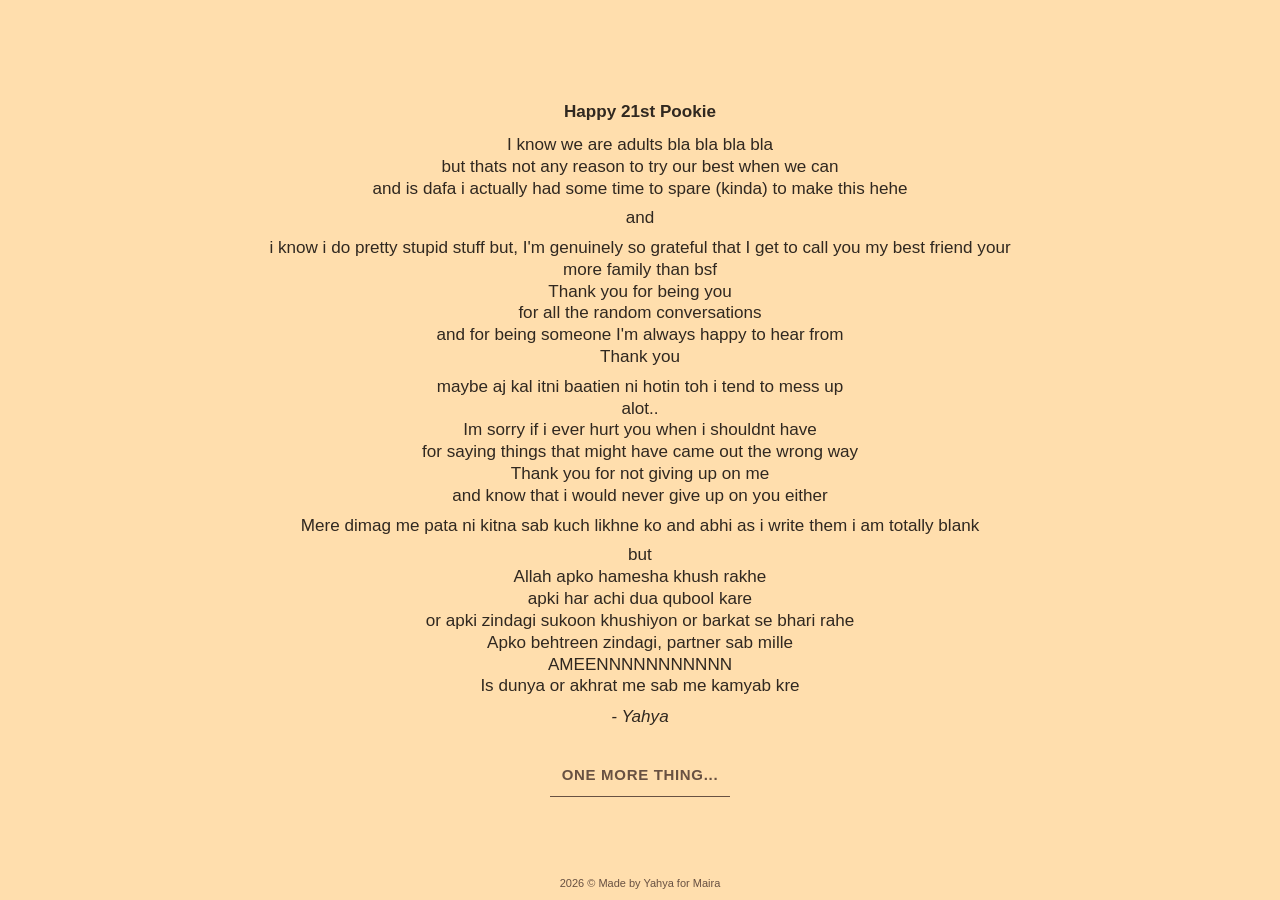
<file: note/index.html>
<!DOCTYPE html>
<html lang="en">
<head>
	<meta charset="UTF-8">
	<meta name="viewport" content="width=device-width, initial-scale=1, viewport-fit=cover">
	<meta name="theme-color" content="#FFDEAD">
	<meta name="robots" content="noindex, nofollow">
	<title>A Birthday Letter for Maira</title>
	<link rel="icon" href="data:,">
	<link href="../css/default.css" rel="stylesheet">
</head>
<body>
	<main class="document-page">
		<div class="page-content letter">
			<p class="letter-title">Happy 21st Pookie</p>
			<p>I know we are adults bla bla bla bla<br>but thats not any reason to try our best when we can<br>and is dafa i actually had some time to spare (kinda) to make this hehe</p>
			<p>and</p>
			<p>i know i do pretty stupid stuff but, I'm genuinely so grateful that I get to call you my best friend your more family than bsf<br>Thank you for being you<br>for all the random conversations<br>and for being someone I'm always happy to hear from<br>Thank you</p>
			<p>maybe aj kal itni baatien ni hotin toh i tend to mess up<br>alot..<br>Im sorry if i ever hurt you when i shouldnt have<br>for saying things that might have came out the wrong way<br>Thank you for not giving up on me<br>and know that i would never give up on you either</p>
			<p>Mere dimag me pata ni kitna sab kuch likhne ko and abhi as i write them i am totally blank</p>
			<p>but<br>Allah apko hamesha khush rakhe<br>apki har achi dua qubool kare<br>or apki zindagi sukoon khushiyon or barkat se bhari rahe<br>Apko behtreen zindagi, partner sab mille<br>AMEENNNNNNNNNNN<br>Is dunya or akhrat me sab me kamyab kre</p>
			<p class="letter-signoff">- Yahya</p>
			<nav class="page-navigation" aria-label="Continue">
				<a class="text-button" href="../surprise/">ONE MORE THING...</a>
			</nav>
		</div>
		<footer id="copyright">2026 &copy; Made by Yahya for Maira</footer>
	</main>
</body>
</html>
</file>
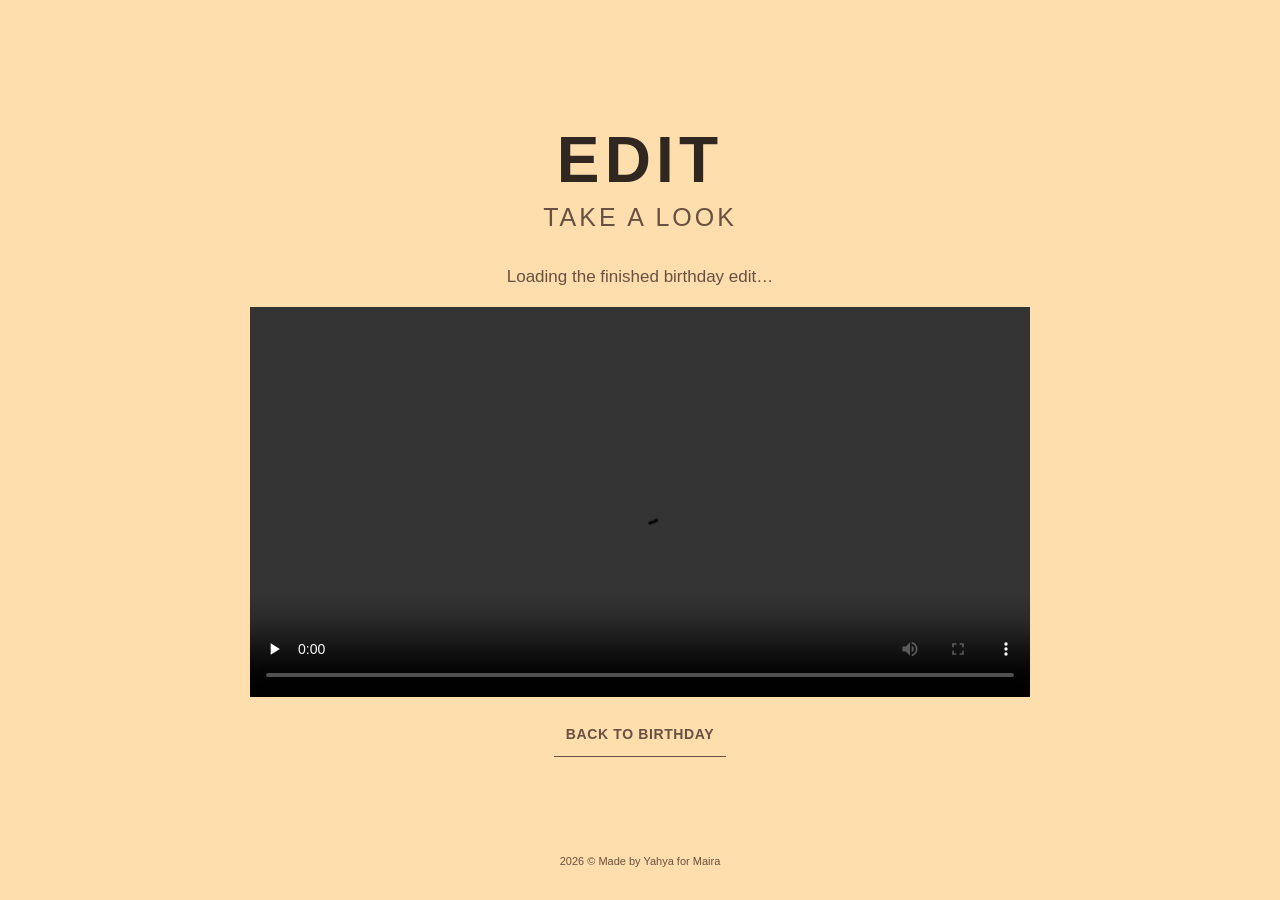
<file: video/index.html>
<!DOCTYPE html>
<html lang="en">
<head>
	<meta charset="UTF-8">
	<meta name="viewport" content="width=device-width, initial-scale=1, viewport-fit=cover">
	<meta name="theme-color" content="#FFDEAD">
	<meta name="robots" content="noindex, nofollow">
	<title>The Edit</title>
	<link rel="icon" href="data:,">
	<link href="../css/default.css" rel="stylesheet">
	<script src="../js/video.js" defer></script>
</head>
<body class="video-page">
	<main class="document-page">
		<div class="page-content">
			<h1 class="video-heading">EDIT</h1>
			<p class="video-subheading">TAKE A LOOK</p>
			<p id="mediaUnavailable" class="media-notice" role="status">Loading the finished birthday edit…</p>
			<video id="birthdayVideo" class="video-player" controls playsinline preload="none" aria-label="Maira's birthday video"></video>
			<p id="videoClosing" class="video-closing" hidden>WESE ASI OR BANANI HAI MUJHE 👉👈 BHEJ DENA 👉👈</p>
			<div class="video-actions">
				<button id="watchAgain" class="text-button" type="button" hidden>WATCH AGAIN?</button>
				<a class="text-button" href="../">BACK TO BIRTHDAY</a>
			</div>
		</div>
		<footer id="copyright">2026 &copy; Made by Yahya for Maira</footer>
	</main>
</body>
</html>
</file>
<file: css/default.css>
:root {
    color-scheme: light;
    --background: #FFDEAD;
    --main-text: #302820;
    --comments: #356B52;
    --keywords: #813F70;
    --strings: #245B85;
    --secondary-text: #685142;
    --flower-scale: 670 / 625;
    --safe-area-top: env(safe-area-inset-top, 0px);
    --safe-area-right: env(safe-area-inset-right, 0px);
    --safe-area-bottom: env(safe-area-inset-bottom, 0px);
    --safe-area-left: env(safe-area-inset-left, 0px);
}

@font-face {
    font-family: digit;
    src: url('../digital-7_mono.ttf') format('truetype');
    font-display: swap;
}

* {
    box-sizing: border-box;
}

[hidden] {
    display: none !important;
}

html {
    min-width: 0;
    min-height: 100%;
    background: var(--background);
}

body {
    width: 100%;
    min-width: 0;
    min-height: 100svh;
    margin: 0;
    background: var(--background);
    color: var(--main-text);
}

#welcome {
    position: fixed;
    inset: 0;
    z-index: 10;
    display: grid;
    place-items: center;
    padding: calc(24px + var(--safe-area-top)) calc(24px + var(--safe-area-right)) calc(24px + var(--safe-area-bottom)) calc(24px + var(--safe-area-left));
    overflow: hidden;
    background: transparent;
    color: #302820;
    font-family: Consolas, Monaco, 'Bitstream Vera Sans Mono', 'Courier New', monospace;
    text-align: center;
    animation: welcome-sequence 5s ease-in-out forwards;
}

#confetti {
    position: fixed;
    inset: 0;
    z-index: 0;
    overflow: hidden;
    pointer-events: none;
}

.confetti-canvas {
    display: block;
    width: 100%;
    height: 100%;
}

.welcome-content {
    position: relative;
    z-index: 1;
    display: grid;
    justify-items: center;
    gap: clamp(14px, 2.5vh, 24px);
    width: min(960px, 100%);
}

.welcome-eyebrow {
    color: #85694e;
    font-size: clamp(10px, 1.35vw, 13px);
    font-weight: 600;
    letter-spacing: .22em;
    opacity: 0;
    animation: welcome-detail 4.6667s ease-out forwards;
}

.welcome-title {
    max-width: 100%;
    color: #302820;
    font-size: clamp(25px, 5.2vw, 54px);
    font-weight: 700;
    letter-spacing: .035em;
    line-height: 1.18;
    text-wrap: balance;
    text-shadow: 0 2px 0 rgba(255, 255, 255, .28);
    opacity: 0;
    transform: translateY(12px) scale(.98);
    animation: welcome-title 4.6667s cubic-bezier(.2, .7, .25, 1) forwards;
}

.welcome-sparkle {
    color: #B87D68;
    font-size: clamp(17px, 2vw, 23px);
    letter-spacing: .08em;
    opacity: 0;
    animation: welcome-detail 4.6667s ease-out forwards;
}

@keyframes welcome-sequence {
    0%, 78% { opacity: 1; visibility: visible; }
    100% { opacity: 0; visibility: hidden; }
}

@keyframes welcome-title {
    0%, 8% { opacity: 0; transform: translateY(12px) scale(.98); }
    24%, 77% { opacity: 1; transform: translateY(0) scale(1); }
    100% { opacity: 0; transform: translateY(-4px) scale(1.01); }
}

@keyframes welcome-detail {
    0%, 18% { opacity: 0; transform: translateY(5px); }
    32%, 76% { opacity: .82; transform: translateY(0); }
    100% { opacity: 0; transform: translateY(-3px); }
}

.home-page {
    position: relative;
    z-index: 1;
    display: grid;
    grid-template-rows: minmax(0, 1fr) auto;
    height: 100svh;
    min-height: 0;
    padding: calc(12px + var(--safe-area-top)) calc(clamp(18px, 3vw, 48px) + var(--safe-area-right)) calc(5px + var(--safe-area-bottom)) calc(clamp(18px, 3vw, 48px) + var(--safe-area-left));
    opacity: 0;
    visibility: hidden;
    transition: opacity 700ms ease, visibility 700ms step-end;
}

.home-page.is-visible {
    opacity: 1;
    visibility: visible;
    transition: opacity 700ms ease;
}

.home-content {
    display: grid;
    grid-template-columns: minmax(0, 1fr) minmax(0, 670px);
    align-items: center;
    gap: clamp(20px, 3vw, 42px);
    width: min(100%, 1580px);
    height: 100%;
    min-height: 0;
    margin: 0 auto;
}

.code-panel {
    min-width: 0;
}

#code {
    min-width: 0;
    color: var(--main-text);
    font-family: Consolas, Monaco, 'Bitstream Vera Sans Mono', 'Courier New', monospace;
    font-size: clamp(10px, .9vw, 14px);
    line-height: 1.12;
    cursor: text;
    outline: none;
}

.code-line {
    display: block;
    min-height: 1.12em;
    overflow-wrap: anywhere;
    white-space: pre-wrap;
}

.code-line.section-start {
    margin-top: .32em;
}

.code-line.indent-1 {
    padding-left: 16px;
}

.code-line.indent-2 {
    padding-left: 32px;
}

#code .comments {
    color: var(--comments);
}

#code .keyword {
    color: var(--keywords);
    font-weight: bold;
}

#code .string {
    color: var(--strings);
}

#code .typing-char {
    display: none;
}

#code .typewriter-cursor {
    display: inline;
    color: var(--main-text);
    animation: cursor-blink .9s steps(1, end) infinite;
}

@keyframes cursor-blink {
    50% { opacity: 0; }
}

.terminal-line {
    color: var(--secondary-text);
}

#loveHeart {
    position: relative;
    width: min(100%, 670px, calc((100svh - 104px) * 1.072));
    height: auto;
    margin: auto;
    aspect-ratio: 670 / 625;
    color: var(--secondary-text);
    font-family: Arial, Helvetica, sans-serif;
    font-size: 14px;
}

.cake-art {
    position: absolute;
    inset: 0;
    width: 100%;
    height: 100%;
    pointer-events: none;
}

#garden {
    display: block;
    width: 100%;
    height: 100%;
}

#messages {
    position: absolute;
    top: 49%;
    right: 13%;
    left: 13%;
    display: none;
    line-height: 1.2;
    text-align: center;
}

.counter-heading {
    font-size: clamp(10px, .95vw, 13px);
    line-height: 1.15;
    overflow-wrap: anywhere;
    text-wrap: balance;
}

#elapseClock {
    display: flex;
    flex-wrap: wrap;
    justify-content: center;
    column-gap: .28em;
    row-gap: 0;
    margin-top: 5px;
    line-height: 1.25;
}

#elapseClock .digit {
    color: var(--main-text);
    font-family: digit, monospace;
    font-size: clamp(16px, 1.55vw, 23px);
}

#elapseClock .counter-part {
    display: inline-flex;
    align-items: baseline;
    white-space: nowrap;
}

#elapseClock .counter-unit {
    margin-left: 2px;
}

.text-button {
    display: inline-flex;
    align-items: center;
    justify-content: center;
    min-height: 44px;
    padding: 7px 12px;
    border: 0;
    border-bottom: 1px solid currentColor;
    background: transparent;
    color: var(--secondary-text);
    font: 600 15px/1.3 Arial, Helvetica, sans-serif;
    letter-spacing: .045em;
    text-align: center;
    text-decoration: none;
    cursor: pointer;
    transition: color 160ms ease, background-color 160ms ease, opacity 250ms ease;
}

.text-button:hover {
    background: rgba(255, 255, 255, .24);
    color: #49372b;
}

.text-button:active {
    background: rgba(255, 255, 255, .24);
    color: #49372b;
}

.text-button:focus-visible {
    outline: 2px solid #813F70;
    outline-offset: 3px;
}

#thereIsMore {
    position: absolute;
    top: 75%;
    left: 50%;
    z-index: 2;
    visibility: hidden;
    opacity: 0;
    pointer-events: none;
    transform: translateX(-50%);
    white-space: nowrap;
    border-bottom: 0;
}

#thereIsMore.is-ready {
    visibility: visible;
    opacity: 1;
    pointer-events: auto;
}

#copyright {
    width: 100%;
    padding-top: 4px;
    color: var(--secondary-text);
    font: 11px/1.3 Arial, Helvetica, sans-serif;
    text-align: center;
}

.document-page {
    display: grid;
    grid-template-rows: minmax(0, 1fr) auto;
    height: 100svh;
    min-height: 0;
    padding: calc(clamp(12px, 3svh, 28px) + var(--safe-area-top)) calc(clamp(18px, 5vw, 60px) + var(--safe-area-right)) calc(10px + var(--safe-area-bottom)) calc(clamp(18px, 5vw, 60px) + var(--safe-area-left));
    font-family: Arial, Helvetica, sans-serif;
}

.page-content {
    width: min(100%, 780px);
    margin: auto;
    padding: 0;
}

.letter {
    color: var(--main-text);
    font-size: clamp(14px, min(1.4vw, 1.9vh), 20px);
    line-height: 1.28;
    text-align: center;
    text-wrap: pretty;
}

.letter p {
    margin: 0 0 clamp(5px, .85vh, 9px);
}

.letter p:last-child {
    margin-bottom: 0;
}

.letter .letter-title {
    margin-bottom: clamp(7px, 1.2vh, 13px);
    font-weight: 700;
}

.letter .letter-signoff {
    margin-top: clamp(6px, 1vh, 12px);
    font-style: italic;
}

.page-navigation {
    display: flex;
    justify-content: center;
    margin-top: clamp(12px, 2.8vh, 30px);
}

.intro-copy {
    color: var(--main-text);
    font-size: clamp(14px, min(2.2vw, 2.6vh), 28px);
    line-height: 1.34;
    text-align: center;
    text-wrap: pretty;
}

.intro-copy p {
    margin: 0 0 .6em;
}

.intro-copy p:last-child {
    margin-bottom: 0;
}

.countdown-status {
    min-height: 1.3em;
    margin: clamp(10px, 2vh, 22px) 0 0;
    color: var(--secondary-text);
    font-size: 16px;
    line-height: 1.3;
    text-align: center;
}

.video-heading {
    margin: 0;
    color: var(--main-text);
    font-size: clamp(32px, 6.5vw, 64px);
    letter-spacing: .08em;
    line-height: 1.1;
    text-align: center;
}

.video-subheading {
    margin: 8px 0 16px;
    color: var(--secondary-text);
    font-size: clamp(19px, 3.2vw, 25px);
    letter-spacing: .12em;
    text-align: center;
}

.media-notice {
    width: min(100%, 760px);
    margin: 0 auto;
    padding: 16px 18px;
    color: var(--secondary-text);
    font-size: 17px;
    line-height: 1.55;
    text-align: center;
}

.video-player {
    display: block;
    width: min(100%, 960px);
    max-height: min(52svh, calc(100svh - 280px));
    margin: 0 auto;
    background: #1b1713;
    object-fit: contain;
}

.video-closing {
    margin: 14px auto 0;
    color: var(--main-text);
    font-size: clamp(17px, 2.6vw, 24px);
    line-height: 1.5;
    text-align: center;
}

.video-actions {
    display: flex;
    flex-wrap: wrap;
    align-items: center;
    justify-content: center;
    gap: 12px 22px;
    margin-top: 16px;
}

.video-actions .text-button {
    font-size: 14px;
}

@media (min-width: 700px) {
    body.video-page .document-page {
        padding-block: clamp(16px, 3.5svh, 42px);
    }

    body.video-page .video-player {
        max-height: min(65svh, calc(100svh - 360px));
    }
}

@media (max-width: 1100px) {
    .home-page {
        padding: calc(8px + var(--safe-area-top)) calc(16px + var(--safe-area-right)) calc(4px + var(--safe-area-bottom)) calc(16px + var(--safe-area-left));
    }

    .home-content {
        grid-template-columns: minmax(0, 1fr);
        grid-template-rows: minmax(0, 1fr) auto;
        align-items: center;
        gap: clamp(4px, .8vh, 8px);
        width: min(100%, 760px);
        min-height: 0;
        padding: 0;
    }

    #code {
        font-size: clamp(10px, min(1.05vw, 1.35vh), 12px);
        line-height: 1.05;
    }

    .code-line {
        min-height: 1.05em;
    }

    .code-line.section-start {
        margin-top: .2em;
    }

    #loveHeart {
        width: min(100%, clamp(135px, 26svh, 285px));
    }

    #messages {
        top: 35%;
        right: auto;
        left: 50%;
        width: min(90vw, 670px);
        transform: translateX(-50%);
    }

    .counter-heading {
        font-size: clamp(10px, 2.3vw, 13px);
    }

    #elapseClock {
        font-size: clamp(10px, 2vw, 14px);
    }

    #elapseClock .digit {
        font-size: clamp(12px, 2.9vw, 21px);
    }

    #thereIsMore {
        top: 71%;
        font-size: clamp(11px, 1.7vw, 14px);
    }

    .document-page {
        padding-top: calc(clamp(8px, 2svh, 18px) + var(--safe-area-top));
        padding-right: calc(22px + var(--safe-area-right));
        padding-bottom: calc(8px + var(--safe-area-bottom));
        padding-left: calc(22px + var(--safe-area-left));
    }

    .letter {
        font-size: clamp(12px, min(1.25vw, 1.9vh), 18px);
        line-height: 1.24;
    }

    .letter p {
        margin-bottom: clamp(4px, .72vh, 7px);
    }

    .letter .letter-title {
        margin-bottom: clamp(6px, 1vh, 10px);
    }

    .letter .letter-signoff {
        margin-top: clamp(5px, .8vh, 9px);
    }

    .page-navigation {
        margin-top: clamp(10px, 2vh, 20px);
    }

    .intro-copy {
        font-size: clamp(14px, min(2.1vw, 2.4vh), 24px);
        line-height: 1.3;
    }

    .countdown-status {
        margin-top: clamp(8px, 1.5vh, 16px);
        font-size: 14px;
    }

    body.video-page .document-page {
        padding-top: calc(clamp(8px, 2svh, 18px) + var(--safe-area-top));
        padding-bottom: calc(8px + var(--safe-area-bottom));
    }

    body.video-page .video-player {
        max-height: min(48svh, calc(100svh - 240px));
    }

    body.video-page .video-actions {
        margin-top: 12px;
    }
}

@media (max-width: 420px) {
    .home-page {
        padding-right: calc(12px + var(--safe-area-right));
        padding-left: calc(12px + var(--safe-area-left));
    }

    .home-content {
        gap: 4px;
    }

    #messages {
        top: 35%;
        right: auto;
        left: 50%;
        width: min(90vw, 670px);
        transform: translateX(-50%);
    }

    #elapseClock {
        margin-top: 0;
        line-height: 1;
    }

    #thereIsMore {
        font-size: 11px;
    }
}

@media (max-width: 600px) and (max-height: 720px) {
    .home-page {
        padding-top: calc(3px + var(--safe-area-top));
        padding-bottom: calc(3px + var(--safe-area-bottom));
    }

    .home-content {
        gap: 2px;
    }

    #code {
        font-size: 9px;
        line-height: 1;
    }

    .code-line {
        min-height: 1em;
    }

    .code-line.section-start {
        margin-top: .15em;
    }

    #loveHeart {
        width: min(100%, clamp(130px, 22svh, 150px));
    }

    .document-page {
        padding-top: calc(6px + var(--safe-area-top));
        padding-bottom: calc(6px + var(--safe-area-bottom));
    }

    .letter {
        font-size: 12px;
        line-height: 1.2;
    }

    .letter p {
        margin-bottom: 4px;
    }

    .letter .letter-title,
    .letter .letter-signoff {
        margin-top: 4px;
        margin-bottom: 5px;
    }

    .page-navigation {
        margin-top: 8px;
    }

    .intro-copy {
        font-size: 14px;
        line-height: 1.22;
    }

    .countdown-status {
        margin-top: 8px;
    }

    body.video-page .video-player {
        max-height: min(44svh, calc(100svh - 210px));
    }

    body.video-page .video-subheading {
        margin: 5px 0 10px;
    }

    body.video-page .video-actions {
        gap: 4px 12px;
        margin-top: 8px;
    }
}

@media (max-width: 360px) and (max-height: 600px) {
    .document-page {
        padding-top: calc(4px + var(--safe-area-top));
        padding-right: calc(12px + var(--safe-area-right));
        padding-bottom: calc(4px + var(--safe-area-bottom));
        padding-left: calc(12px + var(--safe-area-left));
    }

    .letter {
        font-size: 11px;
        line-height: 1.15;
    }

    .letter p {
        margin-bottom: 2px;
    }

    .letter .letter-title {
        margin-bottom: 3px;
    }

    .letter .letter-signoff {
        margin-top: 2px;
    }

    .letter .page-navigation {
        margin-top: 5px;
    }

    .letter .text-button {
        min-height: 36px;
        padding: 4px 8px;
        font-size: 12px;
    }
}

@media (max-height: 500px) {
    .media-notice {
        padding-top: 8px;
        padding-bottom: 8px;
    }

    .video-actions {
        margin-top: 8px;
    }
}

@media (max-height: 500px) and (orientation: landscape) {
    body.video-page .document-page {
        padding-top: calc(8px + var(--safe-area-top));
        padding-bottom: calc(8px + var(--safe-area-bottom));
    }

    body.video-page .page-content {
        padding-top: 8px;
        padding-bottom: 8px;
    }

    body.video-page .video-subheading {
        margin: 4px 0 8px;
    }

    body.video-page .video-player {
        max-height: 45svh;
    }

    body.video-page .video-actions {
        margin-top: 8px;
    }
}

@media (max-width: 600px) {
    #loveHeart {
        display: grid;
        grid-template-columns: minmax(0, 1fr) minmax(120px, 36vw) minmax(0, 1fr);
        grid-template-rows: auto;
        align-items: center;
        column-gap: clamp(6px, 2vw, 10px);
        width: 100%;
        max-width: 670px;
        aspect-ratio: auto;
    }

    .cake-art {
        position: relative;
        inset: auto;
        grid-column: 2;
        grid-row: 1;
        width: 100%;
        height: auto;
        aspect-ratio: 670 / 625;
    }

    #messages {
        position: static;
        grid-column: 1;
        grid-row: 1;
        align-self: center;
        width: 100%;
        transform: none;
    }

    .counter-heading {
        font-size: clamp(8px, 2.3vw, 10px);
        line-height: 1.1;
    }

    #elapseClock {
        margin-top: clamp(3px, .8vw, 5px);
        column-gap: .12em;
        line-height: 1.1;
        font-size: clamp(8px, 2.3vw, 10px);
    }

    #elapseClock .digit {
        font-size: clamp(10px, 3vw, 13px);
    }

    #thereIsMore {
        position: static;
        grid-column: 3;
        grid-row: 1;
        align-self: center;
        width: 100%;
        min-width: 0;
        box-sizing: border-box;
        min-height: 44px;
        padding: 6px 2px;
        transform: none;
        white-space: normal;
        text-wrap: balance;
        font-size: clamp(9px, 2.6vw, 12px);
        line-height: 1.15;
    }
}
@media (prefers-reduced-motion: reduce) {
    *, *::before, *::after {
        scroll-behavior: auto !important;
    }
}
</file>
